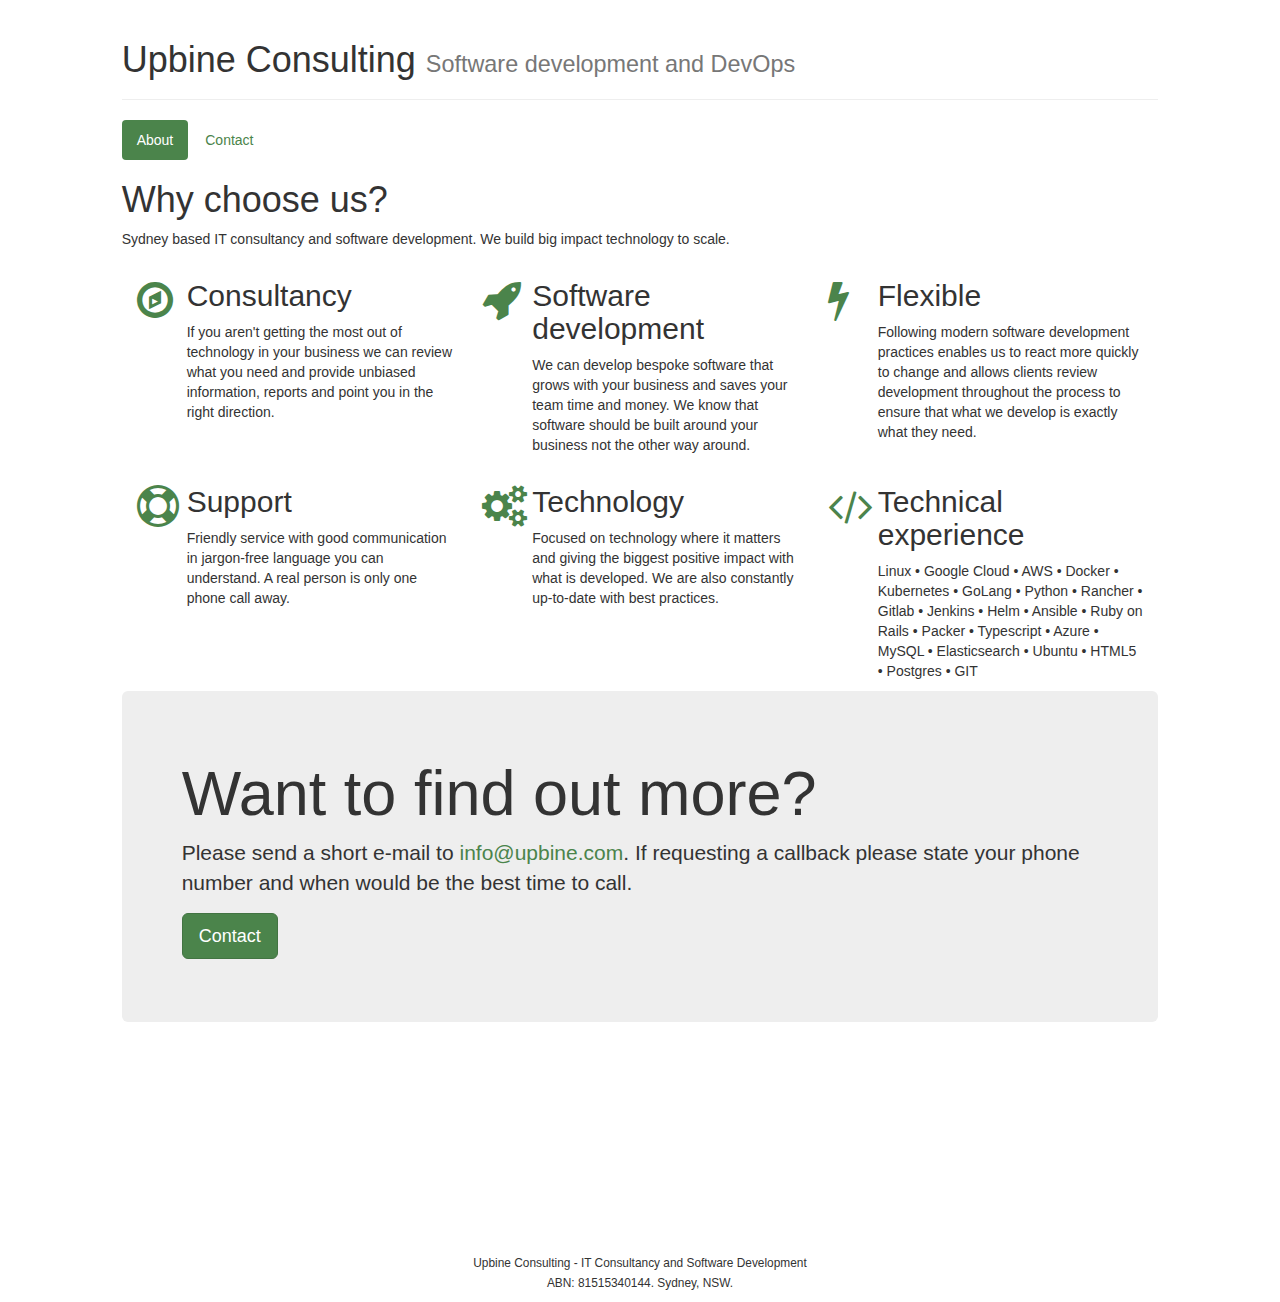
<file: index.html>
<!DOCTYPE HTML>
<html lang="en">
  <head>
    <!-- Global site tag (gtag.js) - Google Analytics -->
    <script async src="https://www.googletagmanager.com/gtag/js?id=UA-1501868-4"></script>
    <script>
      window.dataLayer = window.dataLayer || [];
      function gtag(){dataLayer.push(arguments);}
      gtag('js', new Date());

      gtag('config', 'UA-1501868-4');
    </script>
    <meta charset="utf-8">
    <title>Upbine Consulting - About</title>
    <link rel="stylesheet" type="text/css" href="/style/styles.css" media="screen">
    <meta name="generator" content="nanoc 4.11.23">
    <meta name="viewport" content="width=device-width, initial-scale=1">
    <meta name="google-site-verification" content="Df1fZm1bAhdYv3JjS5ak0Hgw7GsMZX1rxulY8eyVOWs" />
    
    
  </head>
  <body>
    <div class="container-fluid">
      <div class="row">
        <div class="col-sm-1"></div>
        <div class="col-sm-10">
          <div class="page-header">
            <h1>Upbine Consulting <small>Software development and DevOps</small></h1>
          </div>
          <ul class="nav nav-pills">
            <li role="presentation" class="active">
              <a href="/">About</a>
            </li>
            <li role="presentation" class="">
              <a href="/contact.html">Contact</a>
            </li>
          </ul>
          
            <h1>
  Why choose us?
</h1>
<p>
  Sydney based IT consultancy and software development. We build big impact technology to scale.
</p>
<div class="container-fluid">
  
    <div class="row">
      
        <div class="col-sm-4">
          <div class="service-icon">
            <i class="fa fa-3x fa-compass" aria-hidden="true"></i>
          </div>
          <div class="service-description">
            <h2>
              Consultancy
            </h2>
            <p>
              If you aren't getting the most out of technology in your business we can review what you need and provide unbiased information, reports and point you in the right direction.
            </p>
          </div>
        </div>
      
        <div class="col-sm-4">
          <div class="service-icon">
            <i class="fa fa-3x fa-rocket" aria-hidden="true"></i>
          </div>
          <div class="service-description">
            <h2>
              Software development
            </h2>
            <p>
              We can develop bespoke software that grows with your business and saves your team time and money. We know that software should be built around your business not the other way around.
            </p>
          </div>
        </div>
      
        <div class="col-sm-4">
          <div class="service-icon">
            <i class="fa fa-3x fa-bolt" aria-hidden="true"></i>
          </div>
          <div class="service-description">
            <h2>
              Flexible
            </h2>
            <p>
              Following modern software development practices enables us to react more quickly to change and allows clients review development throughout the process to ensure that what we develop is exactly what they need.
            </p>
          </div>
        </div>
      
    </div>
  
    <div class="row">
      
        <div class="col-sm-4">
          <div class="service-icon">
            <i class="fa fa-3x fa-support" aria-hidden="true"></i>
          </div>
          <div class="service-description">
            <h2>
              Support
            </h2>
            <p>
              Friendly service with good communication in jargon-free language you can understand. A real person is only one phone call away.
            </p>
          </div>
        </div>
      
        <div class="col-sm-4">
          <div class="service-icon">
            <i class="fa fa-3x fa-cogs" aria-hidden="true"></i>
          </div>
          <div class="service-description">
            <h2>
              Technology
            </h2>
            <p>
              Focused on technology where it matters and giving the biggest positive impact with what is developed. We are also constantly up-to-date with best practices.
            </p>
          </div>
        </div>
      
        <div class="col-sm-4">
          <div class="service-icon">
            <i class="fa fa-3x fa-code" aria-hidden="true"></i>
          </div>
          <div class="service-description">
            <h2>
              Technical experience
            </h2>
            <p>
              Linux • Google Cloud • AWS • 
Docker • Kubernetes • GoLang • 
Python • Rancher • Gitlab • 
Jenkins • Helm • Ansible • 
Ruby on Rails • Packer • 
Typescript • Azure • MySQL • 
Elasticsearch • Ubuntu • 
HTML5 • Postgres • GIT

            </p>
          </div>
        </div>
      
    </div>
  
</div>
<div class="jumbotron">
  <h1>
    Want to find out more?
  </h1>
  <p>
    Please send a short e-mail to <a href="mailto:info@upbine.com">info@upbine.com</a>. If requesting a callback please state your phone number and when would be the best time to call.
  </p>
  <p>
    <a class="btn btn-primary btn-lg" href="mailto:info@upbine.com" role="button">
      Contact
    </a>
  </p>
</div>
          
        </div>
        <div class="col-sm-1"></div>
      </div>
      <div class="row footer-row">
        <div class="col-sm-1"></div>
        <div class="col-sm-10 footer-blurb">
          <p>
            <small>
              Upbine Consulting - IT Consultancy and Software Development <br />
              ABN: 81515340144. Sydney, NSW.
            </small>
          </p>
        </div>
        <div class="col-sm-1"></div>
      </div>
    </div>
    <!-- Place this tag in your head or just before your close body tag. -->
    <script async defer src="https://buttons.github.io/buttons.js"></script>
  </body>
</html>
</file>
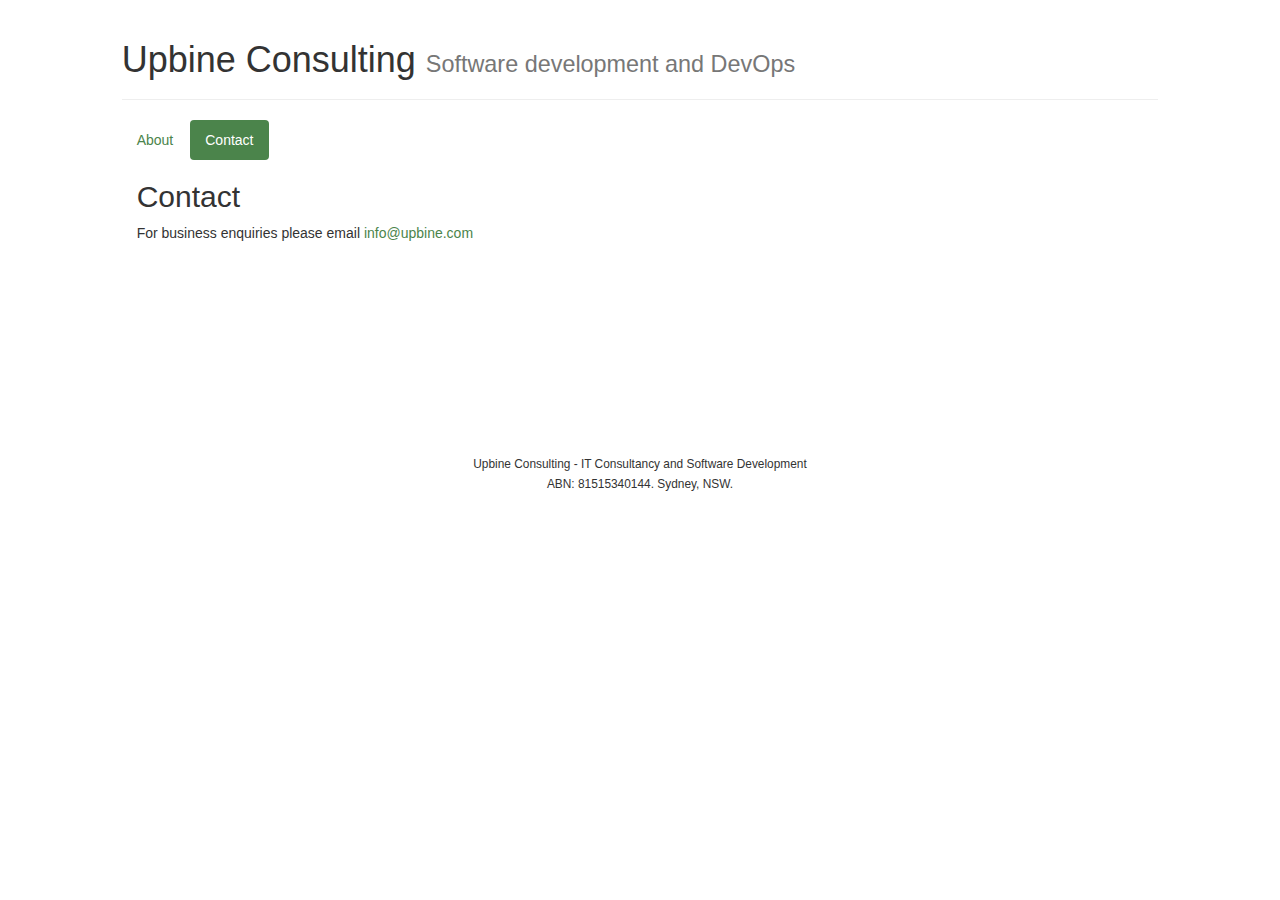
<file: contact.html>
<!DOCTYPE HTML>
<html lang="en">
  <head>
    <!-- Global site tag (gtag.js) - Google Analytics -->
    <script async src="https://www.googletagmanager.com/gtag/js?id=UA-1501868-4"></script>
    <script>
      window.dataLayer = window.dataLayer || [];
      function gtag(){dataLayer.push(arguments);}
      gtag('js', new Date());

      gtag('config', 'UA-1501868-4');
    </script>
    <meta charset="utf-8">
    <title>Upbine Consulting - Contact</title>
    <link rel="stylesheet" type="text/css" href="/style/styles.css" media="screen">
    <meta name="generator" content="nanoc 4.11.23">
    <meta name="viewport" content="width=device-width, initial-scale=1">
    <meta name="google-site-verification" content="Df1fZm1bAhdYv3JjS5ak0Hgw7GsMZX1rxulY8eyVOWs" />
    
    
  </head>
  <body>
    <div class="container-fluid">
      <div class="row">
        <div class="col-sm-1"></div>
        <div class="col-sm-10">
          <div class="page-header">
            <h1>Upbine Consulting <small>Software development and DevOps</small></h1>
          </div>
          <ul class="nav nav-pills">
            <li role="presentation" class="">
              <a href="/">About</a>
            </li>
            <li role="presentation" class="active">
              <a href="/contact.html">Contact</a>
            </li>
          </ul>
          
            <div class='container-fluid'>
<div class='row'>
<div class='col-xs-12'>
<h2>Contact</h2>
<p>
For business enquiries please email
<a href="mailto:info@upbine.com">info@upbine.com</a>
</p>
</div>
</div>
</div>

          
        </div>
        <div class="col-sm-1"></div>
      </div>
      <div class="row footer-row">
        <div class="col-sm-1"></div>
        <div class="col-sm-10 footer-blurb">
          <p>
            <small>
              Upbine Consulting - IT Consultancy and Software Development <br />
              ABN: 81515340144. Sydney, NSW.
            </small>
          </p>
        </div>
        <div class="col-sm-1"></div>
      </div>
    </div>
    <!-- Place this tag in your head or just before your close body tag. -->
    <script async defer src="https://buttons.github.io/buttons.js"></script>
  </body>
</html>
</file>
